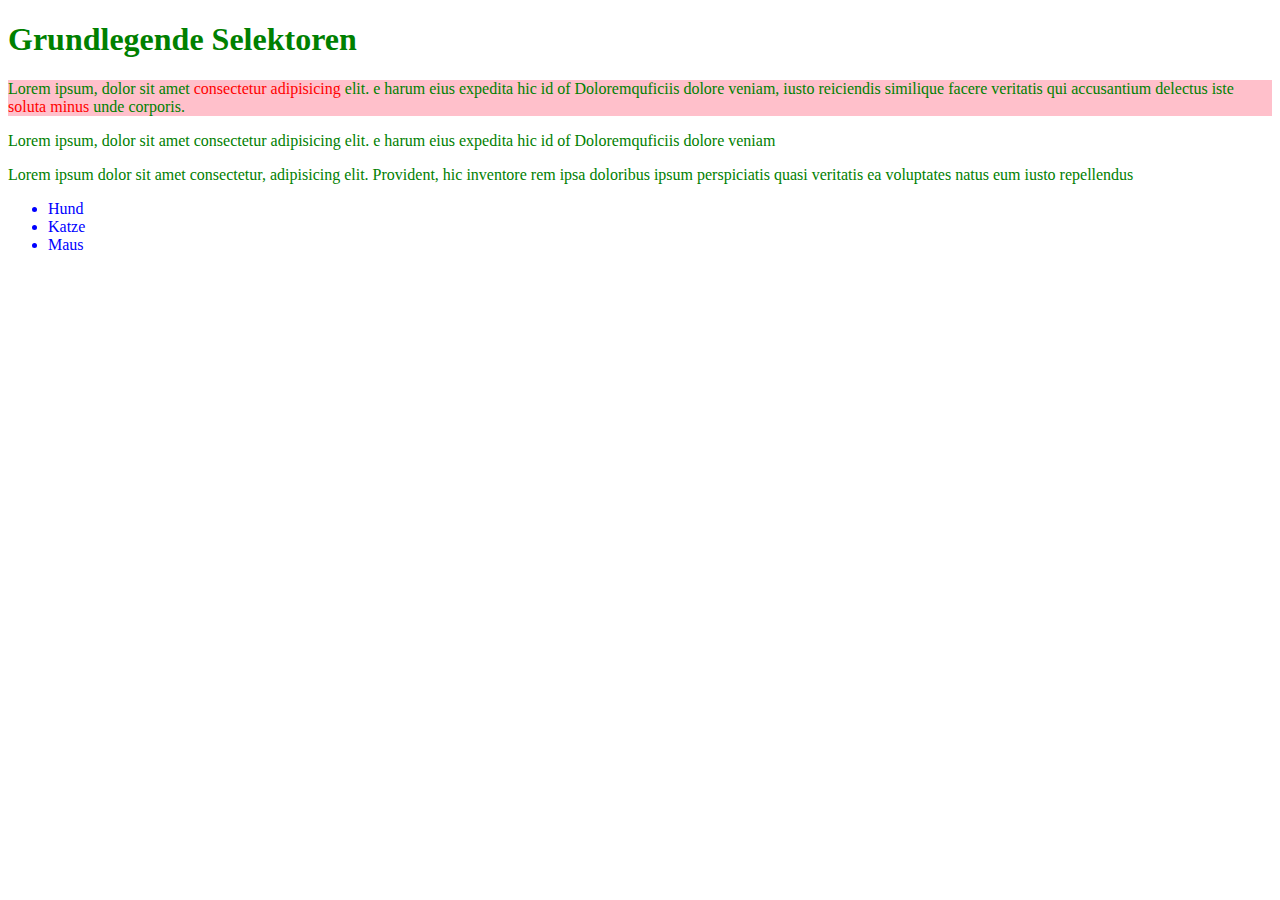
<file: index.html>
<!DOCTYPE html>
<html lang="en">
  <head>
    <meta charset="UTF-8" />
    <meta http-equiv="X-UA-Compatible" content="IE=edge" />
    <meta name="viewport" content="width=device-width, initial-scale=1.0" />
    <title>Grundlegende Selektoren</title>
    <link rel="stylesheet" href="style.css" />
  </head>
  <body>
    <h1>Grundlegende Selektoren</h1>
    <p id="einleitung">
      Lorem ipsum, dolor sit amet
      <span class="text-rot">consectetur adipisicing</span> elit. e harum eius
      expedita hic id of Doloremquficiis dolore veniam, iusto reiciendis
      similique facere veritatis qui accusantium delectus iste
      <span class="text-rot">soluta minus</span> unde corporis.
    </p>
    <p>
      Lorem ipsum, dolor sit amet consectetur adipisicing elit. e harum eius
      expedita hic id of Doloremquficiis dolore veniam
    </p>
    <p>
      Lorem ipsum dolor sit amet consectetur, adipisicing elit. Provident, hic
      inventore rem ipsa doloribus ipsum perspiciatis quasi veritatis ea
      voluptates natus eum iusto repellendus
    </p>
    <ul>
      <li>Hund</li>
      <li>Katze</li>
      <li>Maus</li>
    </ul>
  </body>
</html>
</file>
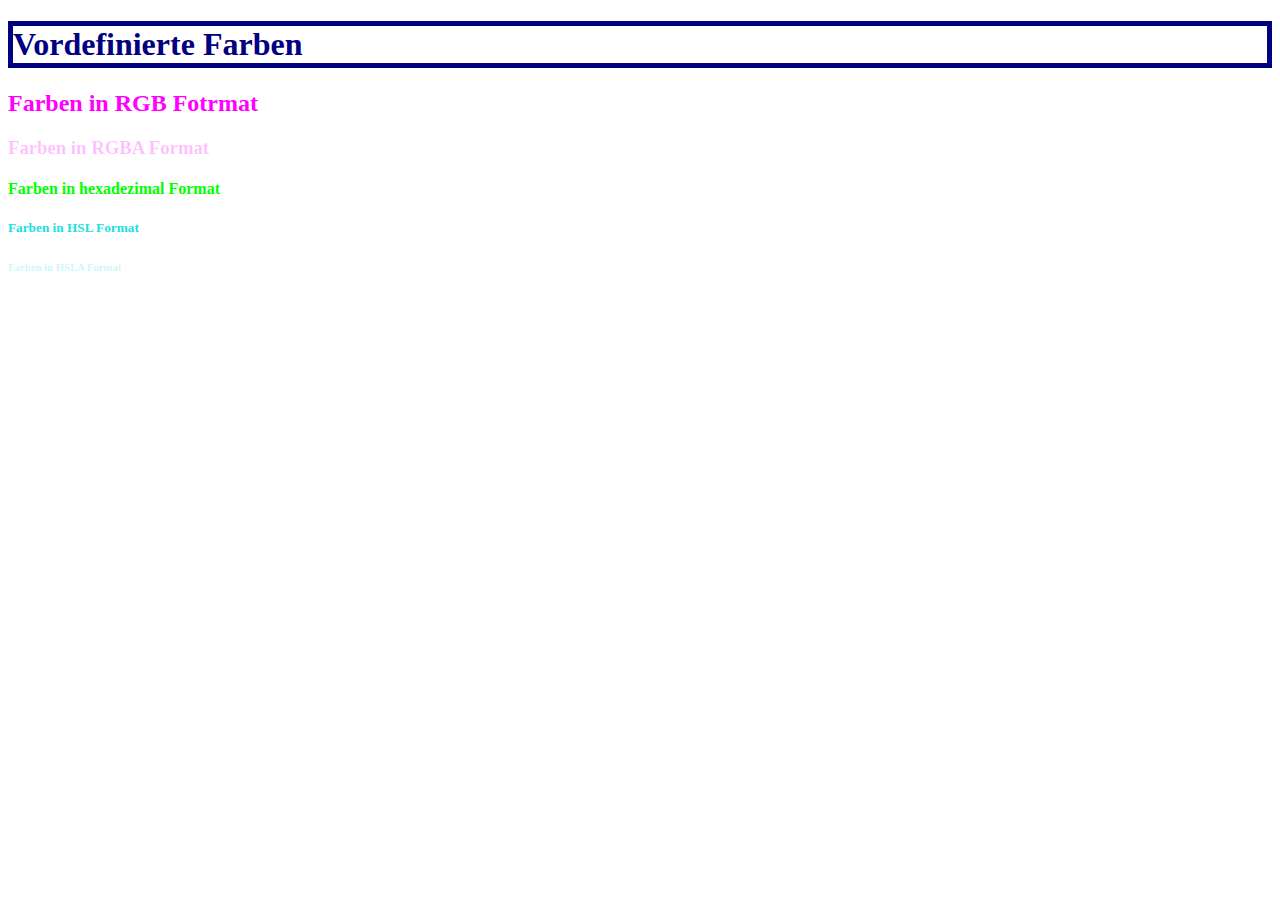
<file: css farben/index.html>
<!DOCTYPE html>
<html lang="de">
  <head>
    <meta charset="UTF-8" />
    <meta http-equiv="X-UA-Compatible" content="IE=edge" />
    <meta name="viewport" content="width=device-width, initial-scale=1.0" />
    <title>CSS Farben</title>
    <link rel="stylesheet" href="style.css" />
  </head>
  <body>
    <h1>Vordefinierte Farben</h1>
    <h2>Farben in RGB Fotrmat</h2>
    <h3>Farben in RGBA Format</h3>
    <h4>Farben in hexadezimal Format</h4>
    <h5>Farben in HSL Format</h5>
    <h6>Farben in HSLA Format</h6>
  </body>
</html>
</file>
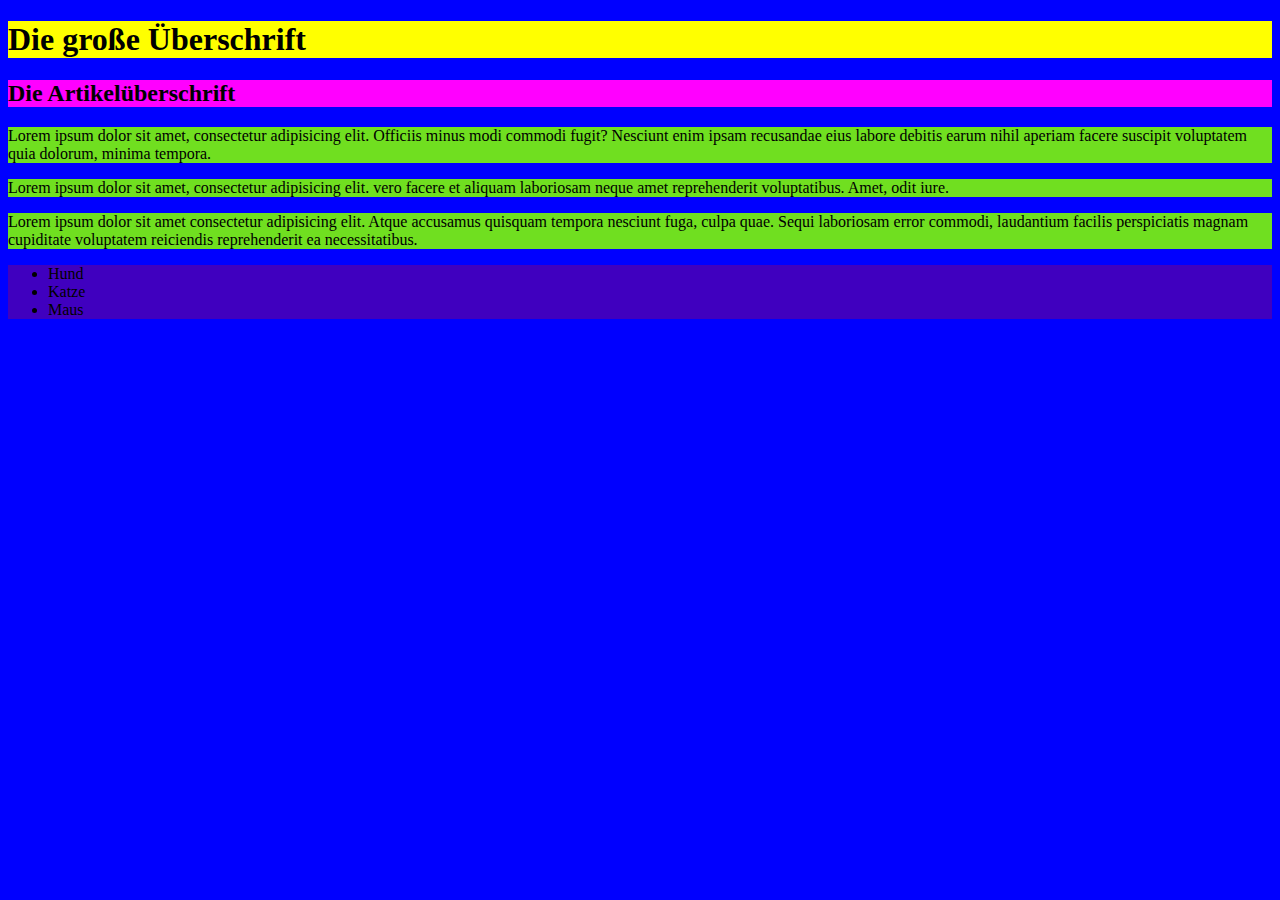
<file: css hintergrund/index.html>
<!DOCTYPE html>
<html lang="de">
  <head>
    <meta charset="UTF-8" />
    <meta http-equiv="X-UA-Compatible" content="IE=edge" />
    <meta name="viewport" content="width=device-width, initial-scale=1.0" />
    <title>Hintergrundfarben mit CSS</title>
    <link rel="stylesheet" href="style.css" />
  </head>
  <body>
    <h1>Die große Überschrift</h1>
    <h2>Die Artikelüberschrift</h2>
    <p>
      Lorem ipsum dolor sit amet, consectetur adipisicing elit. Officiis minus
      modi commodi fugit? Nesciunt enim ipsam recusandae eius labore debitis
      earum nihil aperiam facere suscipit voluptatem quia dolorum, minima
      tempora.
    </p>
    <p>
      Lorem ipsum dolor sit amet, consectetur adipisicing elit. vero facere et
      aliquam laboriosam neque amet reprehenderit voluptatibus. Amet, odit iure.
    </p>
    <p>
      Lorem ipsum dolor sit amet consectetur adipisicing elit. Atque accusamus
      quisquam tempora nesciunt fuga, culpa quae. Sequi laboriosam error
      commodi, laudantium facilis perspiciatis magnam cupiditate voluptatem
      reiciendis reprehenderit ea necessitatibus.
    </p>
    <ul>
      <li>Hund</li>
      <li>Katze</li>
      <li>Maus</li>
    </ul>
  </body>
</html>
</file>
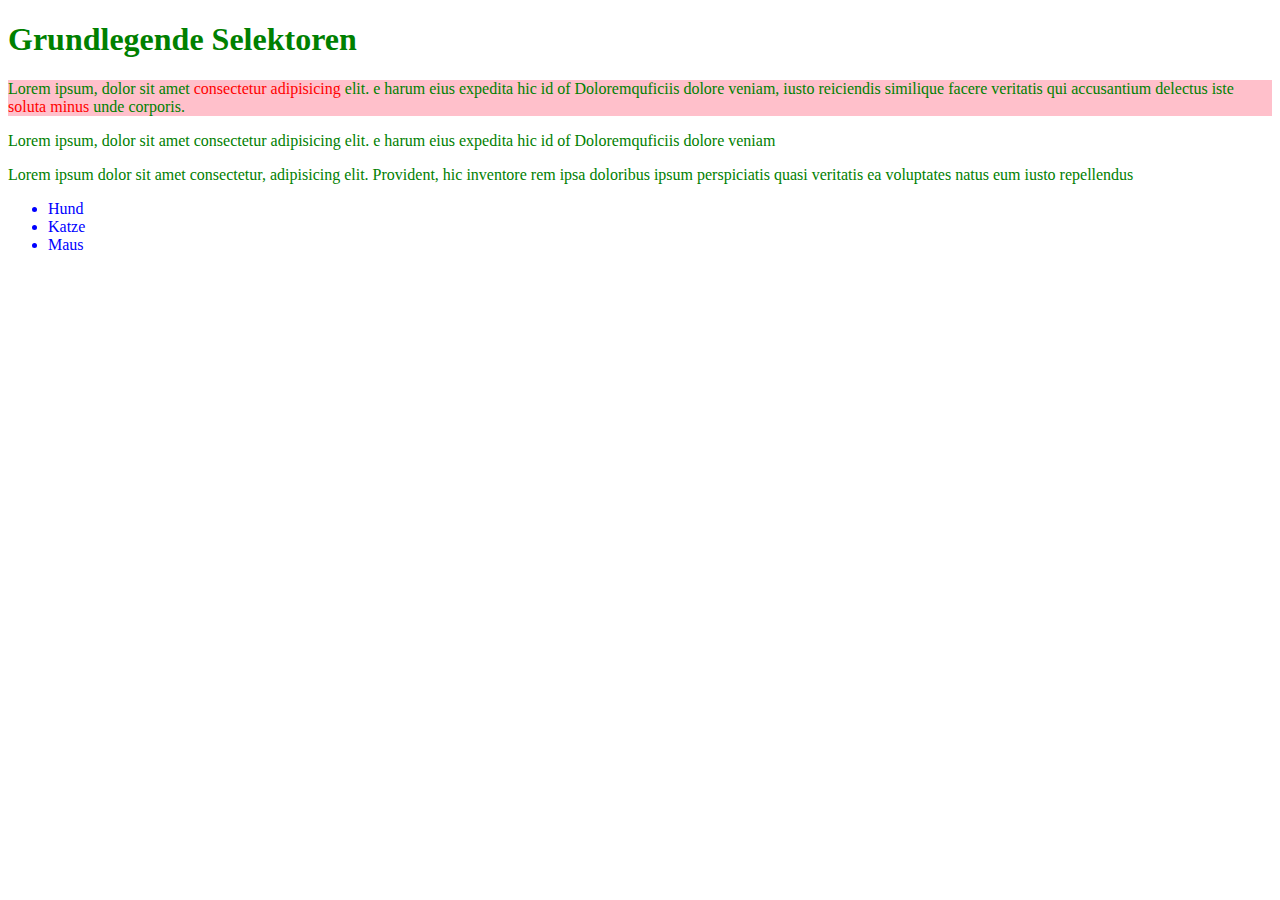
<file: selektoren/index.html>
<!DOCTYPE html>
<html lang="de">
  <head>
    <meta charset="UTF-8" />
    <meta http-equiv="X-UA-Compatible" content="IE=edge" />
    <meta name="viewport" content="width=device-width, initial-scale=1.0" />
    <title>Grundlegende Selektoren</title>
    <link rel="stylesheet" href="style.css" />
  </head>
  <body>
    <h1>Grundlegende Selektoren</h1>
    <p id="einleitung">
      Lorem ipsum, dolor sit amet
      <span class="text-rot">consectetur adipisicing</span> elit. e harum eius
      expedita hic id of Doloremquficiis dolore veniam, iusto reiciendis
      similique facere veritatis qui accusantium delectus iste
      <span class="text-rot">soluta minus</span> unde corporis.
    </p>
    <p>
      Lorem ipsum, dolor sit amet consectetur adipisicing elit. e harum eius
      expedita hic id of Doloremquficiis dolore veniam
    </p>
    <p>
      Lorem ipsum dolor sit amet consectetur, adipisicing elit. Provident, hic
      inventore rem ipsa doloribus ipsum perspiciatis quasi veritatis ea
      voluptates natus eum iusto repellendus
    </p>
    <ul>
      <li>Hund</li>
      <li>Katze</li>
      <li>Maus</li>
    </ul>
  </body>
</html>
</file>
<file: style.css>
* {
  color: blue;
}

p,
h1 {
  color: green;
}
.text-rot {
  color: red;
}

#einleitung {
  background-color: pink;
}
</file>
<file: css farben/style.css>
h1 {
  color: navy;
  border: 5px solid currentColor;
}

h2 {
  color: rgb(255, 0, 255);
}

h3 {
  color: rgba(255, 0, 255, 0.25);
}

h4 {
  color: #00ff00;
}

h5 {
  color: hsl(180, 75%, 50%);
}

h6 {
  color: hsla(180, 75%, 50%, 25%);
}
</file>
<file: css hintergrund/style.css>
body {
  background-color: blue;
}
h1 {
  background-color: rgb(255, 255, 0);
}
h2 {
  background-color: #ff00ff;
}
p {
  background-color: hsl(95, 75%, 50%);
}
ul {
  background-color: rgba(255, 0, 0, 0.25);
}
</file>
<file: selektoren/style.css>
* {
  color: blue;
}

p,
h1 {
  color: green;
}
.text-rot {
  color: red;
}

#einleitung {
  background-color: pink;
}
</file>
